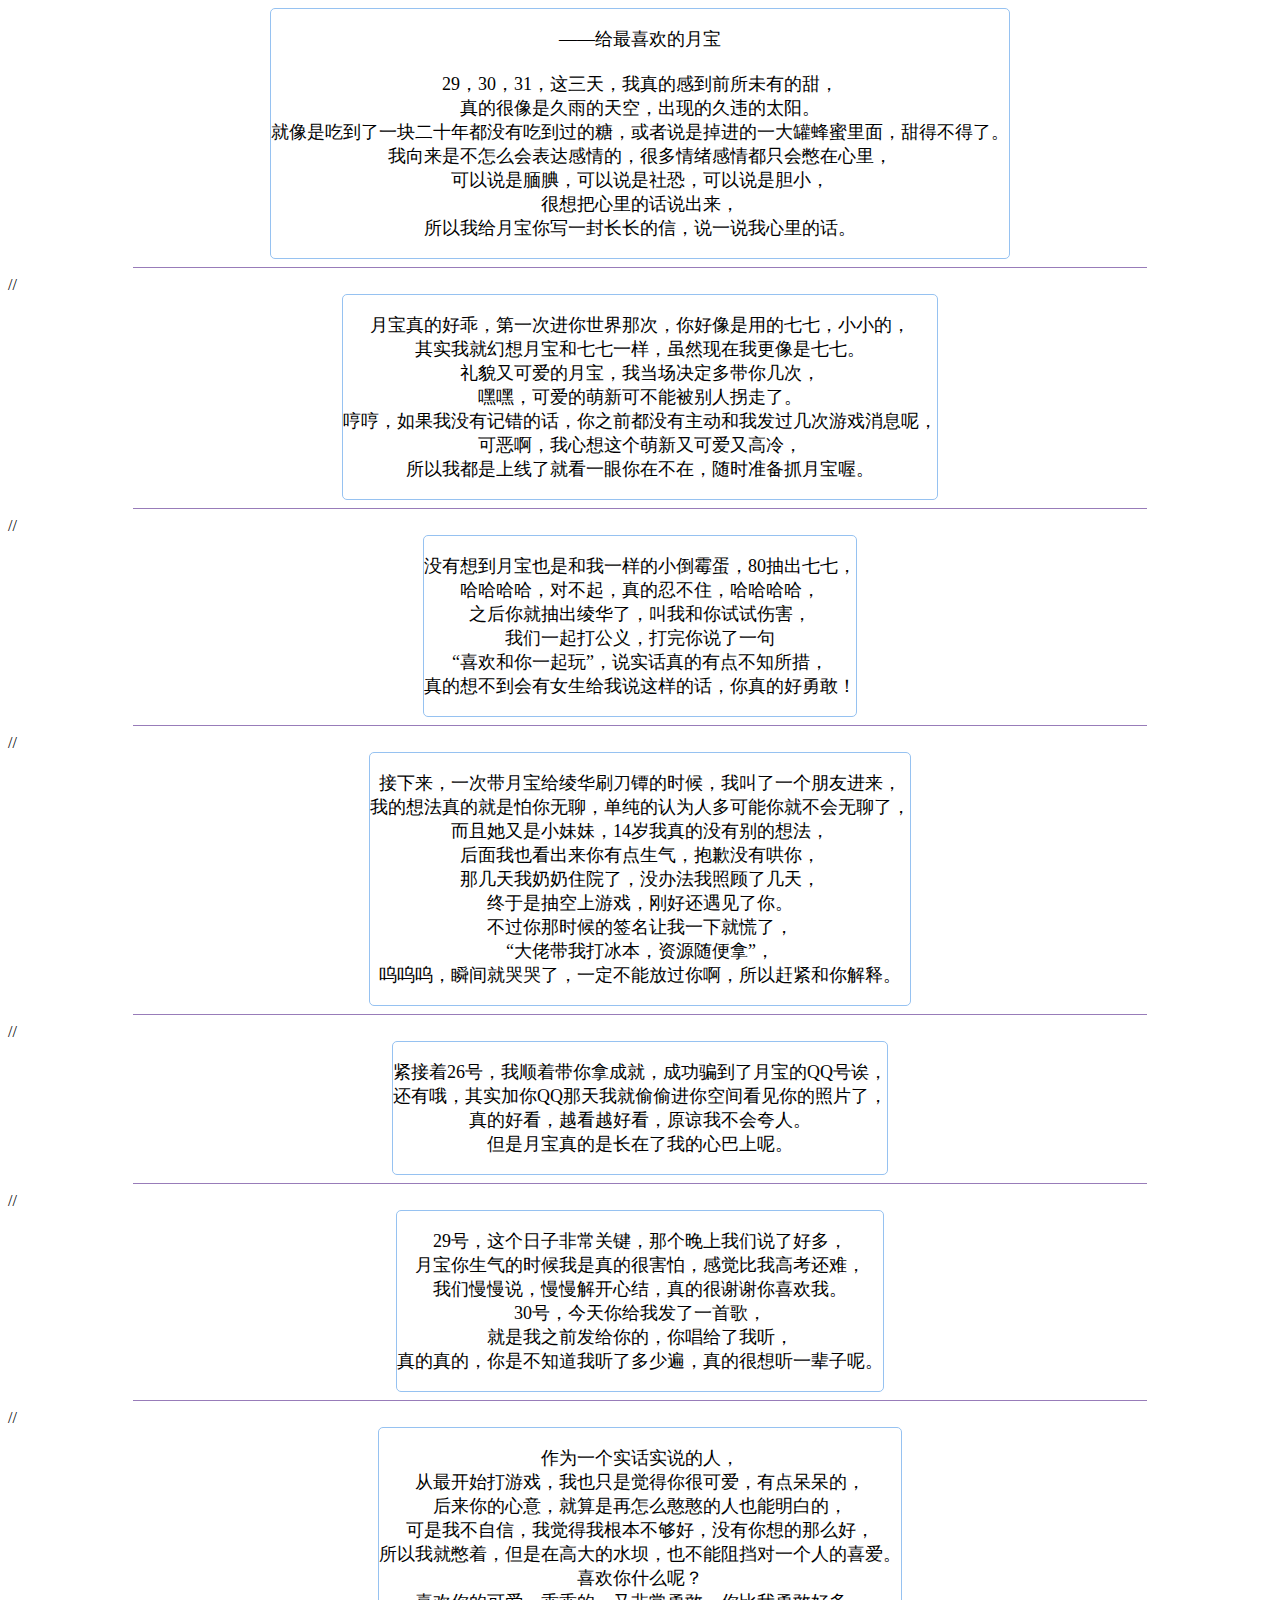
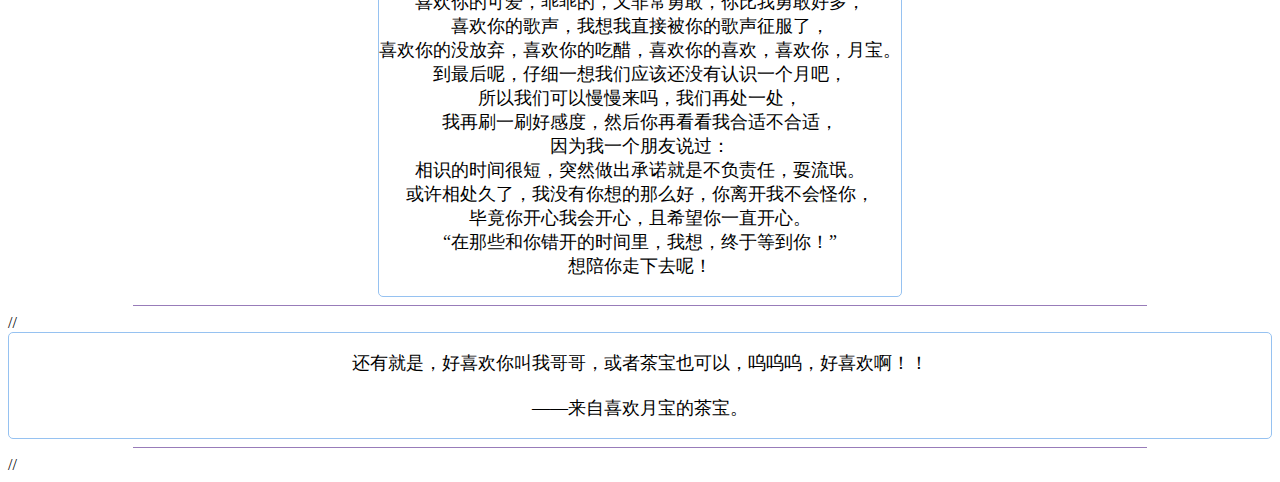
<file: crush.html>
<!DOCTYPE html>
<html lang="en">

<head>
    <meta charset="UTF-8">
    <title>我的月宝</title>
    <style type="text/css">
        p{
            text-align: center;
            font-family: KaiTi;
            font-size: large;
        }

        #p1{
            font-size: xx-large;
        }

        #wrap {
            display: flex;
            flex-direction: row;
            justify-content: space-around;
        }

        #div1 {
            width: 600px;
            height: 300px;
            border-radius: 20px;
            overflow: hidden;
        }

        #div2{
            border: 1px solid #96c2f1;
            border-radius: 5px;
        }

    </style>

<body>
    <div id="wrap">
        <div id="div2">
            <p>
                ——给最喜欢的月宝<br><br>
                29，30，31，这三天，我真的感到前所未有的甜，<br>
                真的很像是久雨的天空，出现的久违的太阳。<br>
                就像是吃到了一块二十年都没有吃到过的糖，或者说是掉进的一大罐蜂蜜里面，甜得不得了。<br>
                我向来是不怎么会表达感情的，很多情绪感情都只会憋在心里，<br>
                可以说是腼腆，可以说是社恐，可以说是胆小，<br>
                很想把心里的话说出来，<br>
                所以我给月宝你写一封长长的信，说一说我心里的话。<br>

            </p>
        </div>
    </div>
    <HR style="border:1 dashed #987cb9" width="80%" color=#987cb9 SIZE=1>
//
    <div id="wrap">
        <div id="div2">
            <p>
                月宝真的好乖，第一次进你世界那次，你好像是用的七七，小小的，<br>
                其实我就幻想月宝和七七一样，虽然现在我更像是七七。<br>
                礼貌又可爱的月宝，我当场决定多带你几次，<br>
                嘿嘿，可爱的萌新可不能被别人拐走了。<br>
                哼哼，如果我没有记错的话，你之前都没有主动和我发过几次游戏消息呢，<br>
                可恶啊，我心想这个萌新又可爱又高冷，<br>
                所以我都是上线了就看一眼你在不在，随时准备抓月宝喔。<br>
                
            </p>
        </div>
    </div>
    <HR style="border:1 dashed #987cb9" width="80%" color=#987cb9 SIZE=1>
//
    <div id="wrap">
        <div id="div2">
            <p>
                没有想到月宝也是和我一样的小倒霉蛋，80抽出七七，<br>
                哈哈哈哈，对不起，真的忍不住，哈哈哈哈，<br>
                之后你就抽出绫华了，叫我和你试试伤害，<br>
                我们一起打公义，打完你说了一句 <br>
                “喜欢和你一起玩”，说实话真的有点不知所措，<br>
                真的想不到会有女生给我说这样的话，你真的好勇敢！<br>
            </p>
        </div>
    </div>
    <HR style="border:1 dashed #987cb9" width="80%" color=#987cb9 SIZE=1>
//
    <div id="wrap">
        <div id="div2">
            <p>
                接下来，一次带月宝给绫华刷刀镡的时候，我叫了一个朋友进来，<br>
                我的想法真的就是怕你无聊，单纯的认为人多可能你就不会无聊了，<br>
                而且她又是小妹妹，14岁我真的没有别的想法，<br>
                后面我也看出来你有点生气，抱歉没有哄你，<br>
                那几天我奶奶住院了，没办法我照顾了几天，<br>
                终于是抽空上游戏，刚好还遇见了你。<br>
                不过你那时候的签名让我一下就慌了，<br>
                “大佬带我打冰本，资源随便拿”，<br>
                呜呜呜，瞬间就哭哭了，一定不能放过你啊，所以赶紧和你解释。<br>
            </p>
        </div>
    </div>
    <HR style="border:1 dashed #987cb9" width="80%" color=#987cb9 SIZE=1>
//
    <div id="wrap">
        <div id="div2">
            <p>
                紧接着26号，我顺着带你拿成就，成功骗到了月宝的QQ号诶，<br>
                还有哦，其实加你QQ那天我就偷偷进你空间看见你的照片了，<br>
                真的好看，越看越好看，原谅我不会夸人。<br>
                但是月宝真的是长在了我的心巴上呢。<br>
            </p>
        </div>
    </div>
    <HR style="border:1 dashed #987cb9" width="80%" color=#987cb9 SIZE=1>
//
<div id="wrap">
    <div id="div2">
        <p>
            29号，这个日子非常关键，那个晚上我们说了好多，<br>
            月宝你生气的时候我是真的很害怕，感觉比我高考还难，<br>
            我们慢慢说，慢慢解开心结，真的很谢谢你喜欢我。<br>
            30号，今天你给我发了一首歌，<br>
            就是我之前发给你的，你唱给了我听，<br>
            真的真的，你是不知道我听了多少遍，真的很想听一辈子呢。<br>

        </p>
    </div>
</div>
<HR style="border:1 dashed #987cb9" width="80%" color=#987cb9 SIZE=1>
//
<div id="wrap">
    <div id="div2">
        <p>
            作为一个实话实说的人，<br>
            从最开始打游戏，我也只是觉得你很可爱，有点呆呆的，<br>
            后来你的心意，就算是再怎么憨憨的人也能明白的，<br>
            可是我不自信，我觉得我根本不够好，没有你想的那么好，<br>
            所以我就憋着，但是在高大的水坝，也不能阻挡对一个人的喜爱。<br>
            喜欢你什么呢？<br>
            喜欢你的可爱，乖乖的，又非常勇敢，你比我勇敢好多，<br>
            喜欢你的歌声，我想我直接被你的歌声征服了，<br>
            喜欢你的没放弃，喜欢你的吃醋，喜欢你的喜欢，喜欢你，月宝。<br>
            到最后呢，仔细一想我们应该还没有认识一个月吧，<br>
            所以我们可以慢慢来吗，我们再处一处，<br>
            我再刷一刷好感度，然后你再看看我合适不合适，<br>
            因为我一个朋友说过：<br>
            相识的时间很短，突然做出承诺就是不负责任，耍流氓。<br>
            或许相处久了，我没有你想的那么好，你离开我不会怪你，<br>
            毕竟你开心我会开心，且希望你一直开心。<br>
            “在那些和你错开的时间里，我想，终于等到你！”<br>
            想陪你走下去呢！<br>
        </p>
    </div>
</div>
<HR style="border:1 dashed #987cb9" width="80%" color=#987cb9 SIZE=1>
//
    <div>
        <div id="div2">
           <p>
            还有就是，好喜欢你叫我哥哥，或者茶宝也可以，呜呜呜，好喜欢啊！！<br><br>

		            ——来自喜欢月宝的茶宝。<br>
           </p>
        </div>
    </div>
    
    <HR style="border:1 dashed #987cb9" width="80%" color=#987cb9 SIZE=1>
//
</body>

</html>
</file>
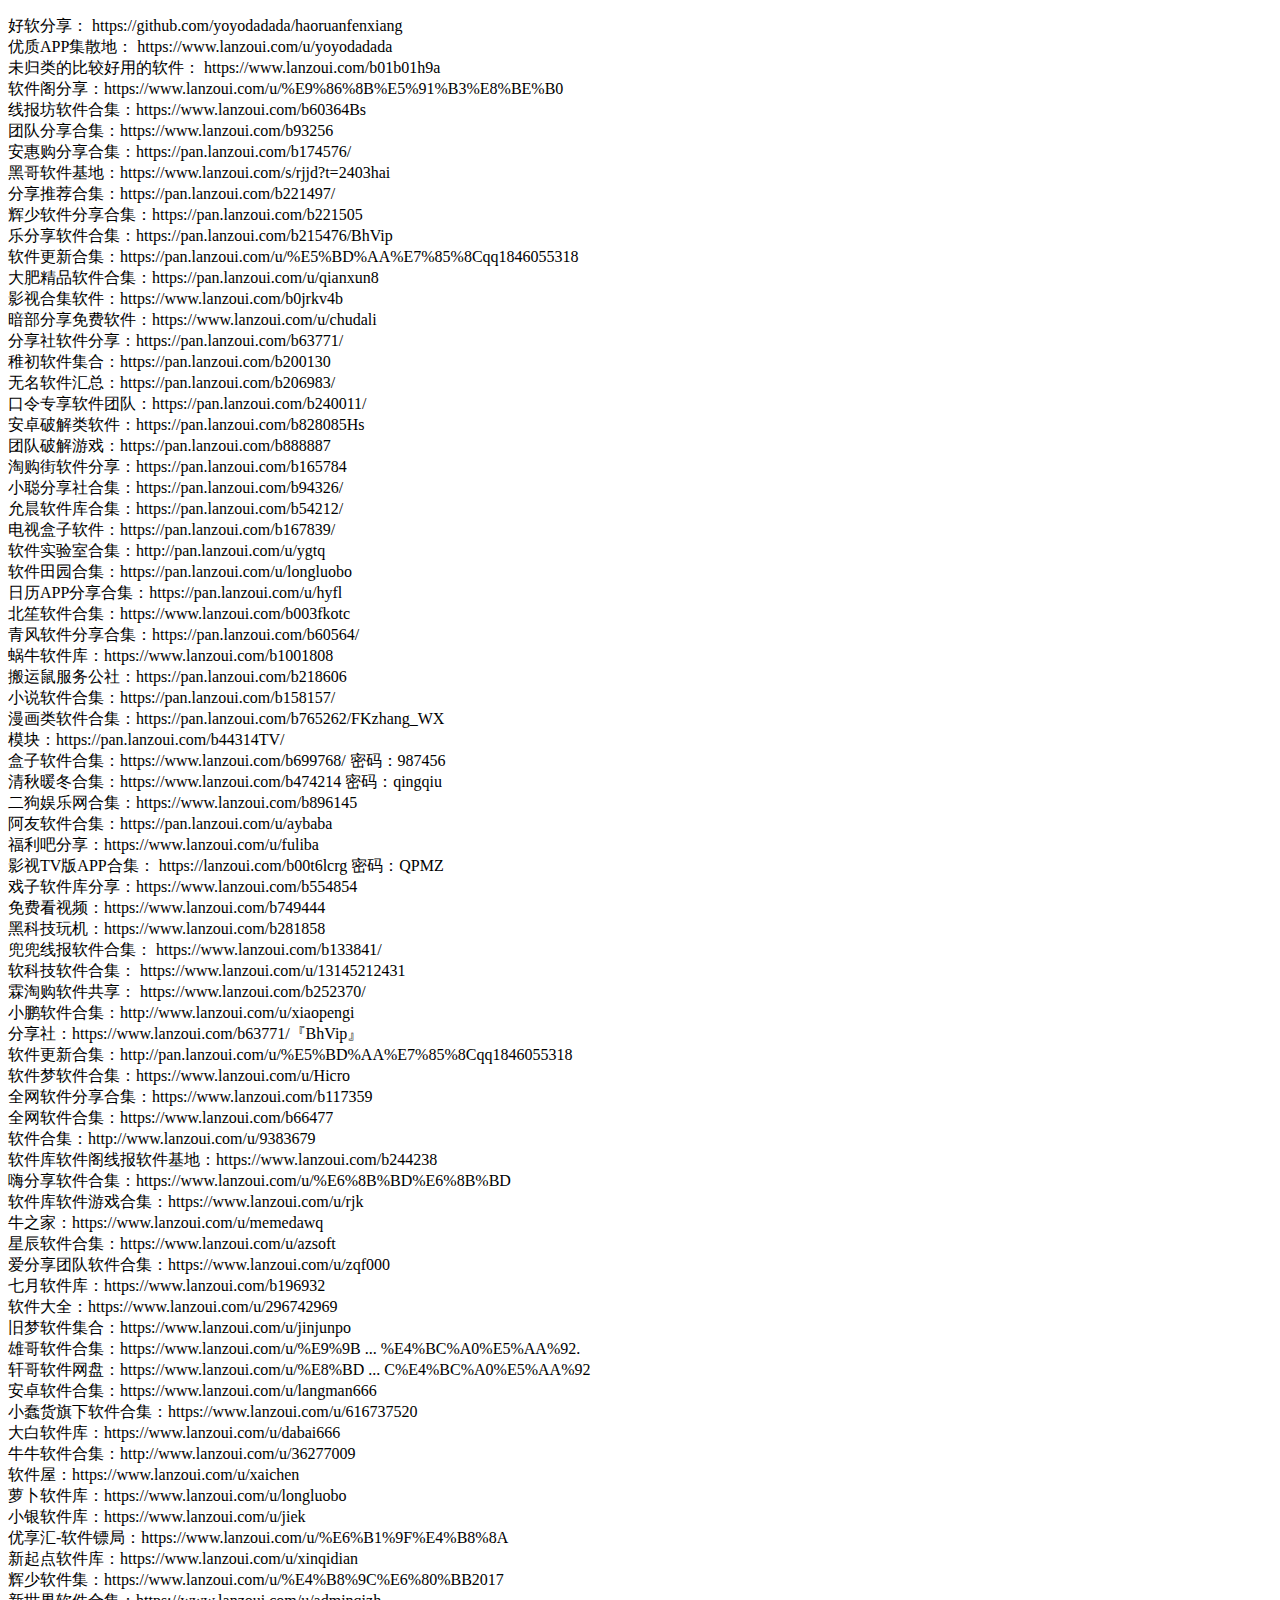
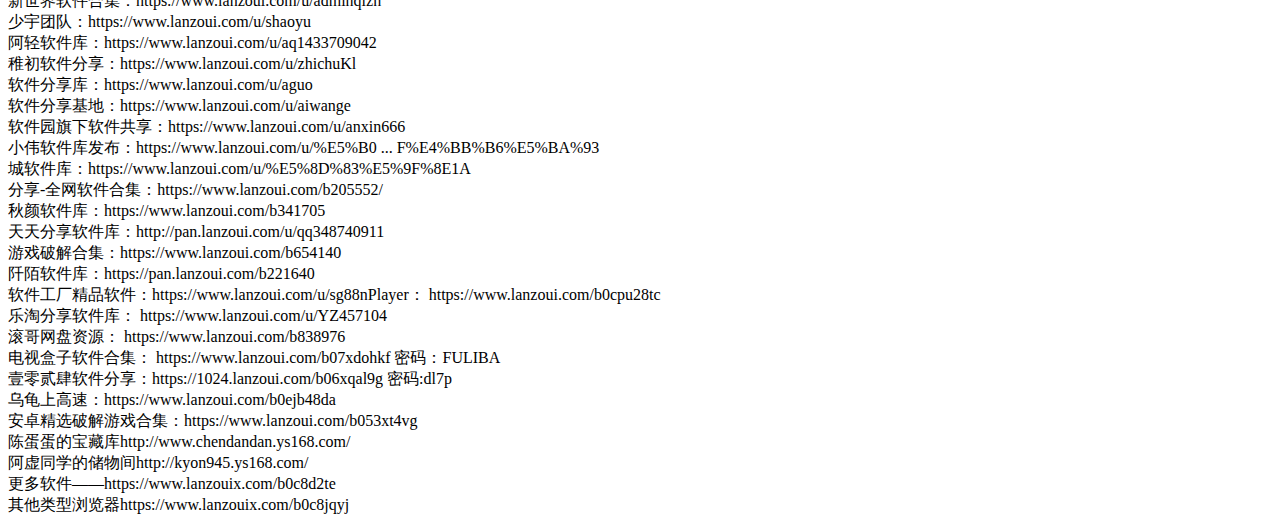
<file: Untitled.html>
<!DOCTYPE html>
<html lang="en">
<head>
<meta charset="UTF-8">
<title>木子李|收藏分享</title>
<body>
    <p>好软分享： https://github.com/yoyodadada/haoruanfenxiang <br> 优质APP集散地： https://www.lanzoui.com/u/yoyodadada  <br>未归类的比较好用的软件： https://www.lanzoui.com/b01b01h9a<br>软件阁分享：https://www.lanzoui.com/u/%E9%86%8B%E5%91%B3%E8%BE%B0<br>线报坊软件合集：https://www.lanzoui.com/b60364Bs<br>团队分享合集：https://www.lanzoui.com/b93256<br>安惠购分享合集：https://pan.lanzoui.com/b174576/<br>黑哥软件基地：https://www.lanzoui.com/s/rjjd?t=2403hai<br>分享推荐合集：https://pan.lanzoui.com/b221497/<br>辉少软件分享合集：https://pan.lanzoui.com/b221505<br>乐分享软件合集：https://pan.lanzoui.com/b215476/BhVip<br>软件更新合集：https://pan.lanzoui.com/u/%E5%BD%AA%E7%85%8Cqq1846055318<br>大肥精品软件合集：https://pan.lanzoui.com/u/qianxun8<br>影视合集软件：https://www.lanzoui.com/b0jrkv4b<br>暗部分享免费软件：https://www.lanzoui.com/u/chudali<br>分享社软件分享：https://pan.lanzoui.com/b63771/<br>稚初软件集合：https://pan.lanzoui.com/b200130<br>无名软件汇总：https://pan.lanzoui.com/b206983/<br>口令专享软件团队：https://pan.lanzoui.com/b240011/<br>安卓破解类软件：https://pan.lanzoui.com/b828085Hs<br>团队破解游戏：https://pan.lanzoui.com/b888887<br>淘购街软件分享：https://pan.lanzoui.com/b165784<br>小聪分享社合集：https://pan.lanzoui.com/b94326/<br>允晨软件库合集：https://pan.lanzoui.com/b54212/<br>电视盒子软件：https://pan.lanzoui.com/b167839/<br>软件实验室合集：http://pan.lanzoui.com/u/ygtq<br>软件田园合集：https://pan.lanzoui.com/u/longluobo<br>日历APP分享合集：https://pan.lanzoui.com/u/hyfl<br>北笙软件合集：https://www.lanzoui.com/b003fkotc<br>青风软件分享合集：https://pan.lanzoui.com/b60564/<br>蜗牛软件库：https://www.lanzoui.com/b1001808<br>搬运鼠服务公社：https://pan.lanzoui.com/b218606<br>小说软件合集：https://pan.lanzoui.com/b158157/<br>漫画类软件合集：https://pan.lanzoui.com/b765262/FKzhang_WX<br>模块：https://pan.lanzoui.com/b44314TV/<br>盒子软件合集：https://www.lanzoui.com/b699768/ 密码：987456<br>清秋暖冬合集：https://www.lanzoui.com/b474214 密码：qingqiu<br>二狗娱乐网合集：https://www.lanzoui.com/b896145<br>阿友软件合集：https://pan.lanzoui.com/u/aybaba<br>福利吧分享：https://www.lanzoui.com/u/fuliba<br>影视TV版APP合集： https://lanzoui.com/b00t6lcrg 密码：QPMZ<br>戏子软件库分享：https://www.lanzoui.com/b554854<br>免费看视频：https://www.lanzoui.com/b749444<br>黑科技玩机：https://www.lanzoui.com/b281858<br>兜兜线报软件合集： https://www.lanzoui.com/b133841/<br>软科技软件合集： https://www.lanzoui.com/u/13145212431<br>霖淘购软件共享： https://www.lanzoui.com/b252370/<br>小鹏软件合集：http://www.lanzoui.com/u/xiaopengi<br>分享社：https://www.lanzoui.com/b63771/『BhVip』<br>软件更新合集：http://pan.lanzoui.com/u/%E5%BD%AA%E7%85%8Cqq1846055318<br>软件梦软件合集：https://www.lanzoui.com/u/Hicro<br>全网软件分享合集：https://www.lanzoui.com/b117359<br>全网软件合集：https://www.lanzoui.com/b66477<br>软件合集：http://www.lanzoui.com/u/9383679<br>软件库软件阁线报软件基地：https://www.lanzoui.com/b244238<br>嗨分享软件合集：https://www.lanzoui.com/u/%E6%8B%BD%E6%8B%BD<br>软件库软件游戏合集：https://www.lanzoui.com/u/rjk<br>牛之家：https://www.lanzoui.com/u/memedawq<br>星辰软件合集：https://www.lanzoui.com/u/azsoft<br>爱分享团队软件合集：https://www.lanzoui.com/u/zqf000<br>七月软件库：https://www.lanzoui.com/b196932<br>软件大全：https://www.lanzoui.com/u/296742969<br>旧梦软件集合：https://www.lanzoui.com/u/jinjunpo<br>雄哥软件合集：https://www.lanzoui.com/u/%E9%9B ... %E4%BC%A0%E5%AA%92.<br>轩哥软件网盘：https://www.lanzoui.com/u/%E8%BD ... C%E4%BC%A0%E5%AA%92<br>安卓软件合集：https://www.lanzoui.com/u/langman666<br>小蠢货旗下软件合集：https://www.lanzoui.com/u/616737520<br>大白软件库：https://www.lanzoui.com/u/dabai666<br>牛牛软件合集：http://www.lanzoui.com/u/36277009<br>软件屋：https://www.lanzoui.com/u/xaichen<br>萝卜软件库：https://www.lanzoui.com/u/longluobo<br>小银软件库：https://www.lanzoui.com/u/jiek<br>优享汇-软件镖局：https://www.lanzoui.com/u/%E6%B1%9F%E4%B8%8A<br>新起点软件库：https://www.lanzoui.com/u/xinqidian<br>辉少软件集：https://www.lanzoui.com/u/%E4%B8%9C%E6%80%BB2017<br>新世界软件合集：https://www.lanzoui.com/u/adminqizh<br>少宇团队：https://www.lanzoui.com/u/shaoyu<br>阿轻软件库：https://www.lanzoui.com/u/aq1433709042<br>稚初软件分享：https://www.lanzoui.com/u/zhichuKl<br>软件分享库：https://www.lanzoui.com/u/aguo<br>软件分享基地：https://www.lanzoui.com/u/aiwange<br>软件园旗下软件共享：https://www.lanzoui.com/u/anxin666<br>小伟软件库发布：https://www.lanzoui.com/u/%E5%B0 ... F%E4%BB%B6%E5%BA%93<br>城软件库：https://www.lanzoui.com/u/%E5%8D%83%E5%9F%8E1A<br>分享-全网软件合集：https://www.lanzoui.com/b205552/<br>秋颜软件库：https://www.lanzoui.com/b341705<br>天天分享软件库：http://pan.lanzoui.com/u/qq348740911<br>游戏破解合集：https://www.lanzoui.com/b654140<br>阡陌软件库：https://pan.lanzoui.com/b221640<br>软件工厂精品软件：https://www.lanzoui.com/u/sg88nPlayer： https://www.lanzoui.com/b0cpu28tc<br>乐淘分享软件库： https://www.lanzoui.com/u/YZ457104<br>滚哥网盘资源： https://www.lanzoui.com/b838976<br>电视盒子软件合集： https://www.lanzoui.com/b07xdohkf 密码：FULIBA<br>壹零贰肆软件分享：https://1024.lanzoui.com/b06xqal9g 密码:dl7p<br>乌龟上高速：https://www.lanzoui.com/b0ejb48da<br>安卓精选破解游戏合集：https://www.lanzoui.com/b053xt4vg<br>陈蛋蛋的宝藏库http://www.chendandan.ys168.com/<br>阿虚同学的储物间http://kyon945.ys168.com/<br>更多软件——https://www.lanzouix.com/b0c8d2te<br>其他类型浏览器https://www.lanzouix.com/b0c8jqyj</p>
</body>
</html>
</file>
